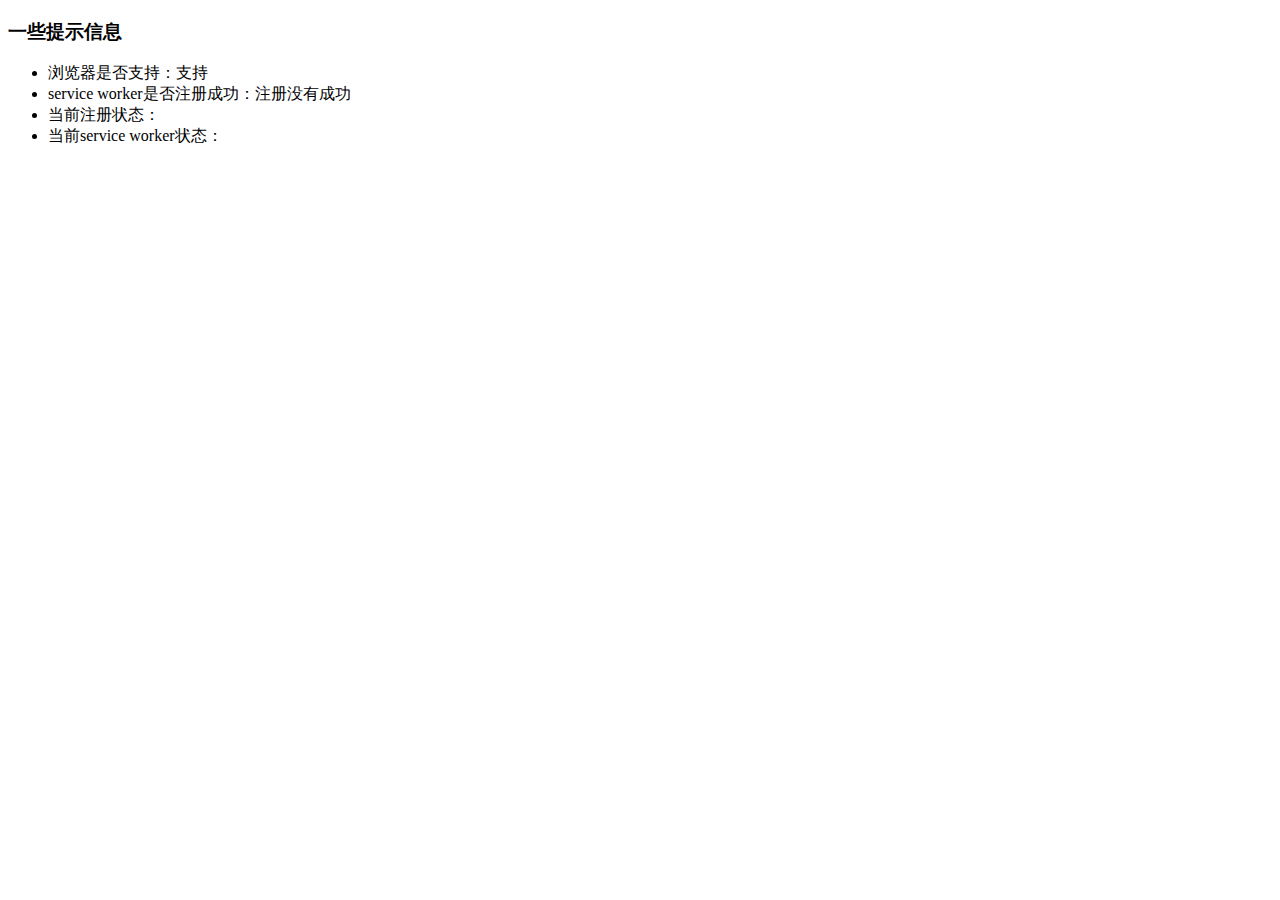
<file: src/main/resources/templates/view/service_workers.html>
<!DOCTYPE html>
<html lang="en" xmlns:th="http://www.thymeleaf.org">
<head>
    <meta charset="UTF-8"/>
    <title>SERVICE-WORKER</title>
</head>
<body>
<h3>一些提示信息</h3>
<ul>
    <li>浏览器是否支持：<span id="isSupport"></span></li>
    <li>service worker是否注册成功：<span id="isSuccess"></span></li>
    <li>当前注册状态：<span id="state"></span></li>
    <li>当前service worker状态：<span id="swState"></span></li>
</ul>
<script src="../../static/js/jquery-3.3.1.min.js" th:src="@{/js/jquery-3.3.1.min.js}"></script>
<script src="../../static/js/message.js" th:src="@{/js/message.js}"></script>
<script>

    //判断是否支持  serviceWorker
    if ('serviceWorker' in navigator) {
        $('#isSupport').text('支持');

        // 开始注册service workers  注册 离线缓存  sw-cache.js
        navigator.serviceWorker.register('/js/sw-cache.js', {
            scope: './js/'
        }).then(function (registration) {
            $('#isSuccess').text('注册成功');

            var serviceWorker;
            if (registration.installing) {
                serviceWorker = registration.installing;
                $('#state').text('installing');
            } else if (registration.waiting) {
                serviceWorker = registration.waiting;
                $('#state').text('waiting');
            } else if (registration.active) {
                serviceWorker = registration.active;
                $('#state').text('active');
            }
            if (serviceWorker) {
                $('#swState').text(serviceWorker.state);
                serviceWorker.addEventListener('statechange', function (e) {
                    $('#swState').append('&emsp;状态变化为' + e.target.state);
                });
            }
        }).catch (function (error) {
            $('#isSuccess').text('注册没有成功');
        });


        if ("PushManager" in window) {
            navigator.serviceWorker.ready.then(function(swReg) {
                console.log("PushManager registration success");
                //swRegistration = swReg;
                //initPush();
            }).catch(function(err) {
                console.log(err.message);
            });
        }else {
            console.log("not  support pm")
        }







    } else {
        $('#isSupport').text('不支持');
    }

</script>

</body>
</html>
</file>
